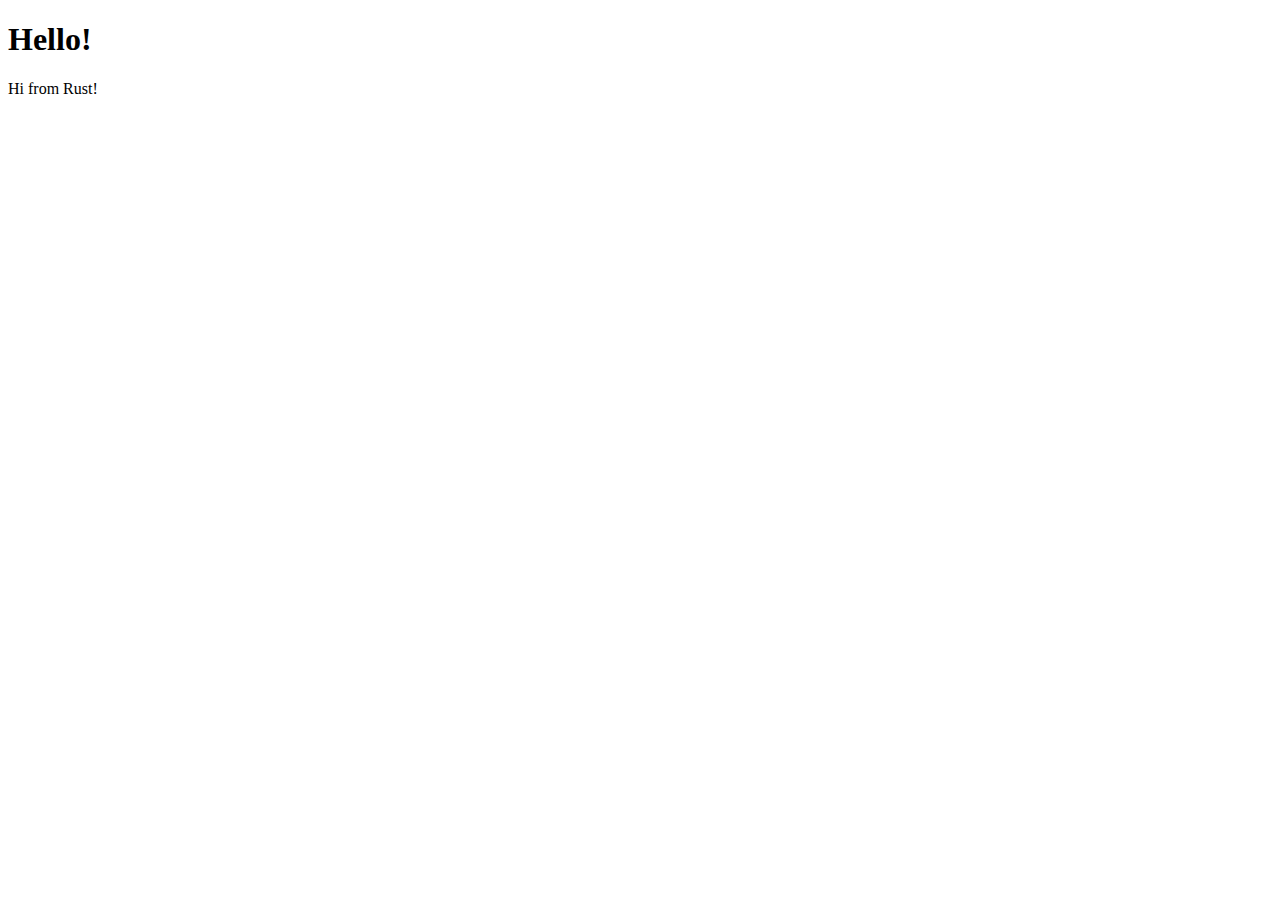
<file: h.html>
<!--<!DOCTYPE html>-->
<!--<html lang="en">-->
<!--<head>-->
    <!--<meta charset="UTF-8">-->
    <!--<title>Title</title>-->
<!--</head>-->
<!--<body>-->

<!--</body>-->
<!--</html>-->

<!DOCTYPE html>
<html>
<head>
    <meta charset="UTF-8">
    <title>知其變，守其恆</title>
</head>
<body>
<h1>Hello!</h1>
<p>Hi from Rust!</p>
</body>
</html>
</file>
